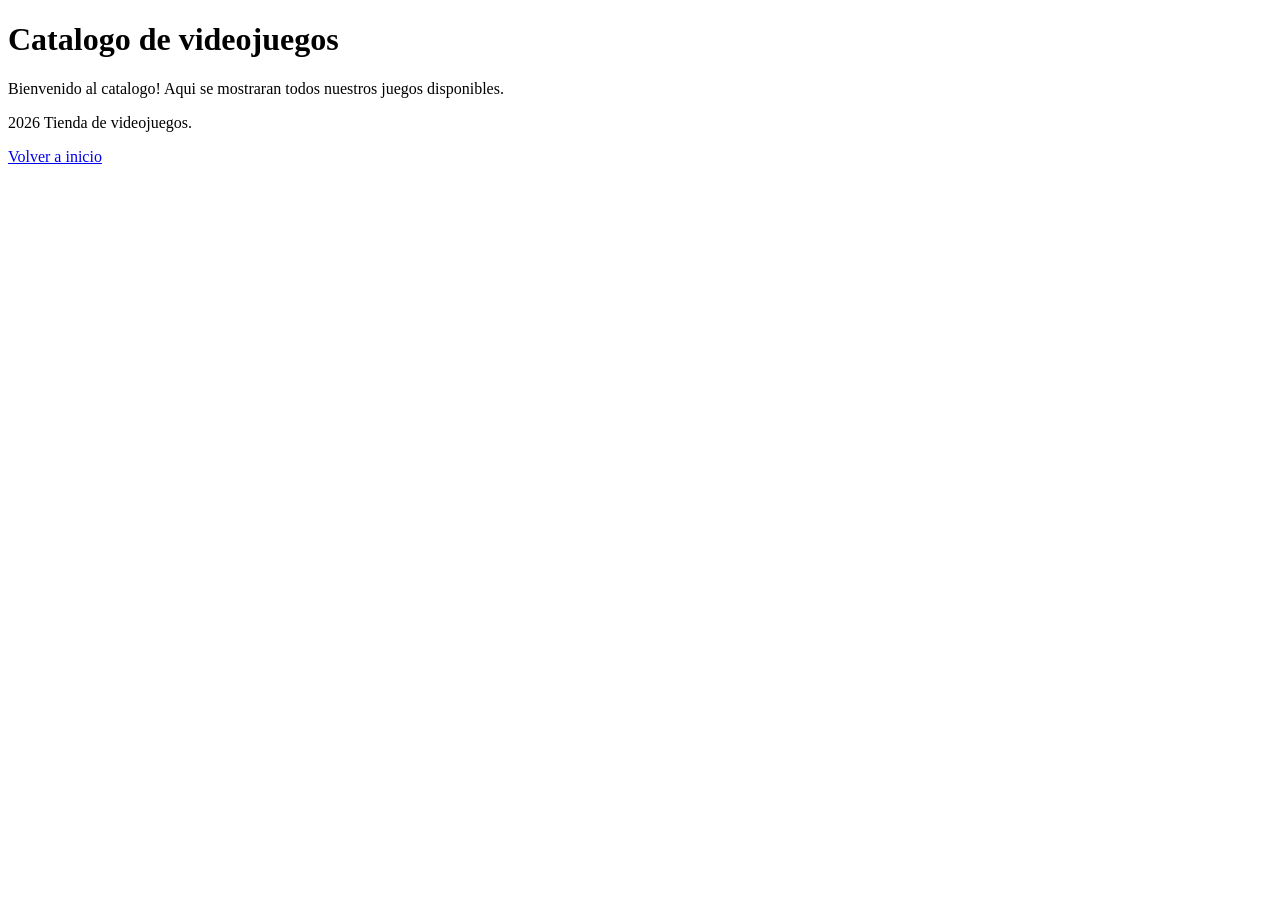
<file: apps/catalogo/templates/catalogo/index.html>
<!DOCTYPE html>
<html lang="en">
<head>
    <meta charset="UTF-8">
    <meta name="viewport" content="width=device-width, initial-scale=1.0">
    <title>Catalogo - tiendavideojuegos</title>
</head>
<body>
    <h1>Catalogo de videojuegos</h1>
    <p>Bienvenido al catalogo! Aqui se mostraran todos nuestros juegos disponibles.</p>

    <footer>
        <p>2026 Tienda de videojuegos.</p>
        <a href="{% url 'home' %}">Volver a inicio</a>
    </footer>
</body>
</html>
</file>
